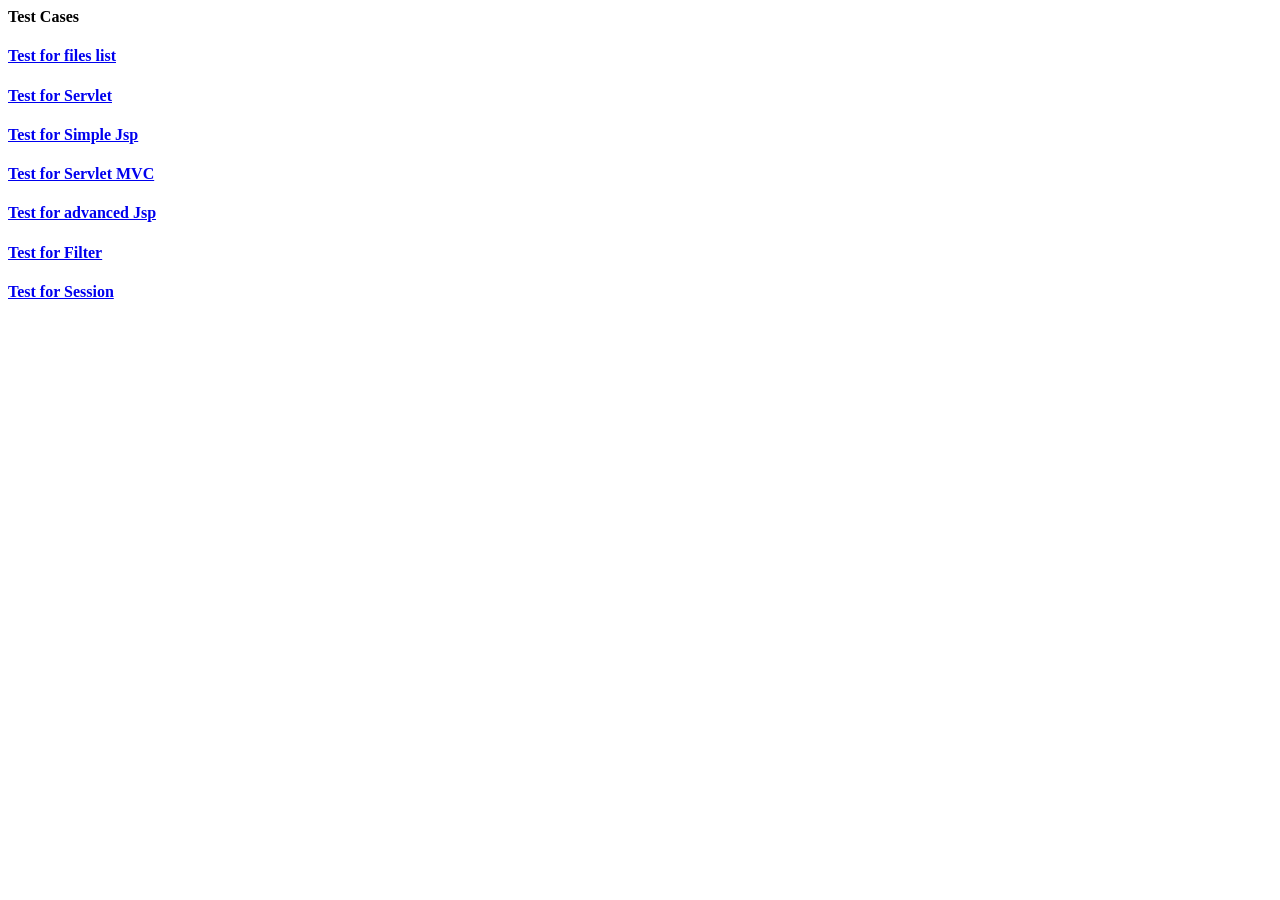
<file: src/Res/all.html>
<html> <body>
<b>Test Cases</b>
<P>
<h4>  <a  href="/"> Test for files list </a></h4>
   <h4>  <a  href="test1.html"> Test for Servlet </a></h4>
   <h4>  <a  href="test2.jsp"> Test  for Simple Jsp </a></h4>
    <h4>  <a  href="test3.html"> Test  for Servlet MVC </a></h4>
      <h4>  <a  href="test4.jsp"> Test  for advanced Jsp </a></h4>
            <h4>  <a  href="show5.jsp"> Test for Filter </a></h4>
               <h4>  <a  href="test6.jsp"> Test for Session </a></h4>
</p>
</body>
</html>
</file>
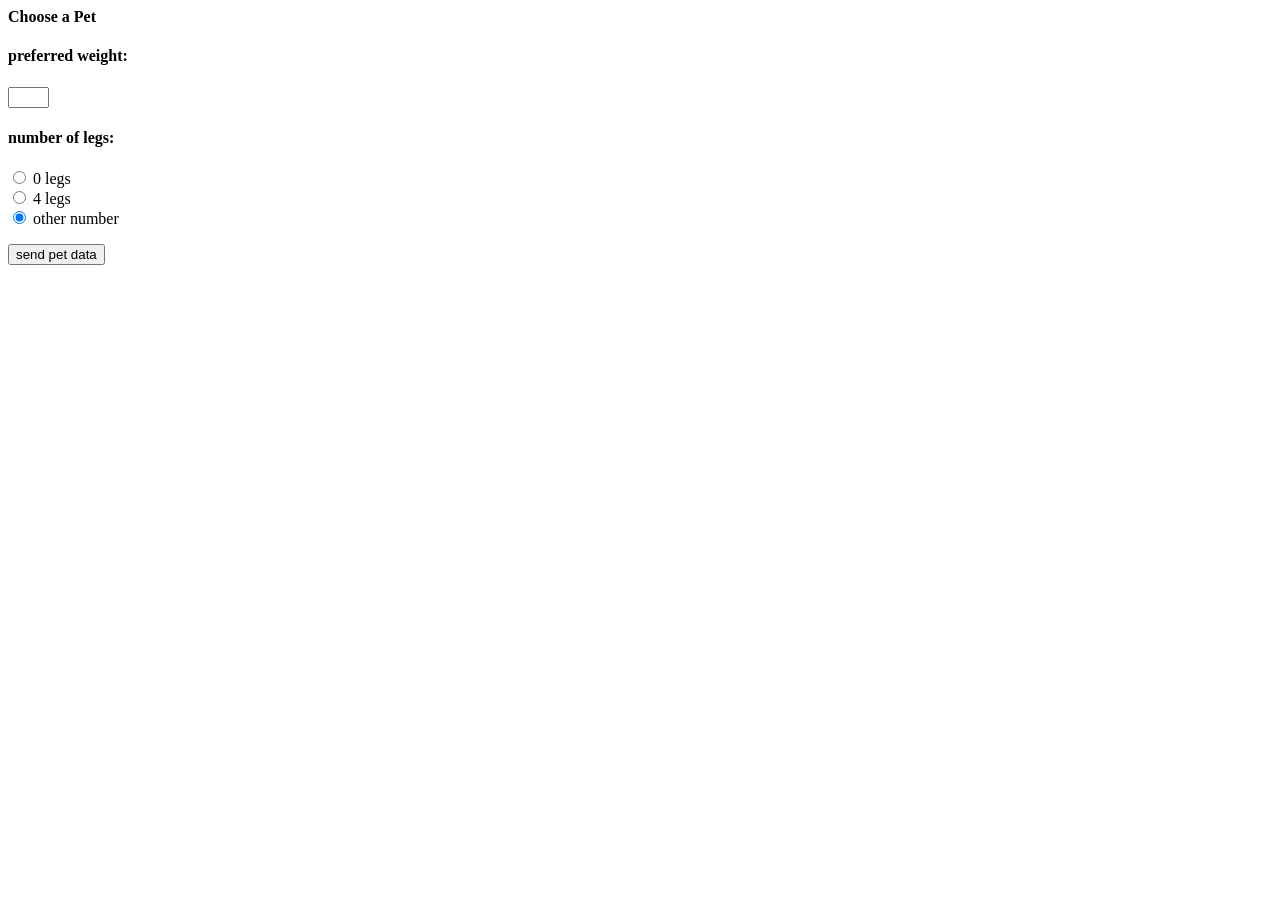
<file: src/Res/test1.html>
<html> <body>
<b>Choose a Pet</B>
<P>
<form  action="PetServlet" method="post"> 

   <h4> preferred weight: </h4>
        <input type="text"  name="weight"  size="3">

   <h4> number of legs: </h4>
        <input type="radio"  name="legs"  value="0">
        0 legs <br>

        <input type="radio"  name="legs"  value="4"  checked>
        4 legs <br>

        <input type="radio"  name="legs"  value="notsure"  checked>
        other number <p>
    <input type="submit" value="send pet data" >
</form>
</file>
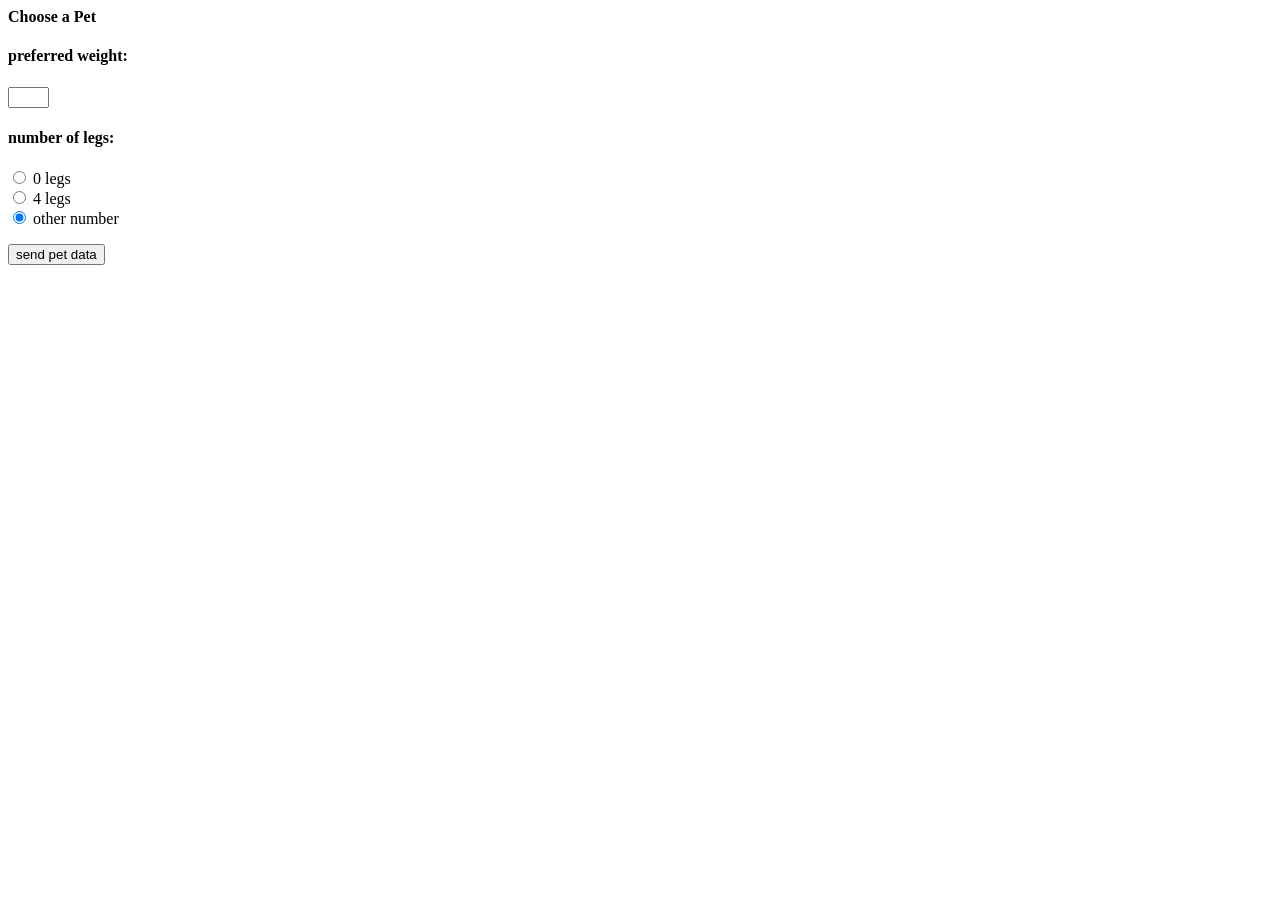
<file: src/Res/test3.html>
<html> <body>
<b>Choose a Pet</B>
<P>
<form  action="PetServlet2" method=post> 

   <h4> preferred weight: </h4>
        <input type="text"  name="weight"  size="3">

   <h4> number of legs: </h4>
        <input type="radio"  name="legs"  value="0">
        0 legs <br>

        <input type="radio"  name="legs"  value="4"  checked>
        4 legs <br>

        <input type="radio"  name="legs"  value="notsure"  checked>
        other number <p>
    <input type="submit" value="send pet data" >
</form>
</file>
